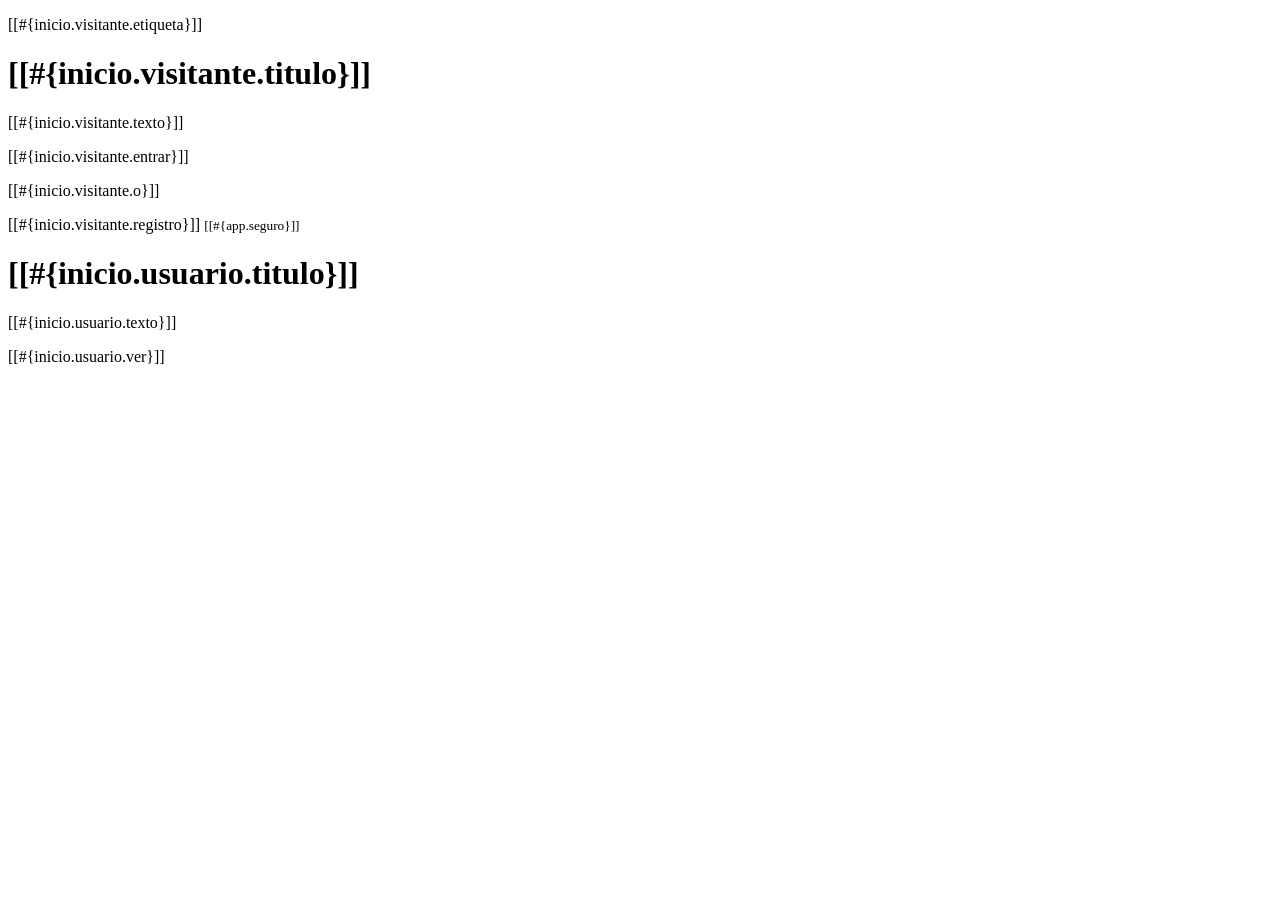
<file: src/main/resources/templates/index.html>
<!DOCTYPE html>
<html xmlns:th="http://www.thymeleaf.org"
      xmlns:sec="http://www.thymeleaf.org/extras/spring-security">
<head th:replace="~{general/fragmentos :: cabecera(#{app.nombre})}"></head>
<body>
    <header th:replace="~{general/fragmentos :: menu}"></header>

    <main class="container py-5">

        <!-- Visitante sin sesion -->
        <div class="tarjeta-formulario mx-auto text-center" sec:authorize="isAnonymous()">
            <p class="etiqueta-taller">[[#{inicio.visitante.etiqueta}]]</p>
            <h1 class="h3 fw-bold">[[#{inicio.visitante.titulo}]]</h1>
            <p class="text-secondary">[[#{inicio.visitante.texto}]]</p>
            <a class="btn btn-taller w-100 mb-3" th:href="@{/login}">[[#{inicio.visitante.entrar}]]</a>
            <p class="fw-bold mb-3">[[#{inicio.visitante.o}]]</p>
            <a class="btn btn-taller w-100 mb-4" th:href="@{/registro}">[[#{inicio.visitante.registro}]]</a>
            <small class="text-secondary">[[#{app.seguro}]]</small>
        </div>

        <!-- Usuario con sesion -->
        <div class="p-5 franja-taller" sec:authorize="isAuthenticated()">
            <h1 class="display-6 fw-bold">[[#{inicio.usuario.titulo}]]</h1>
            <p class="lead">[[#{inicio.usuario.texto}]]</p>
            <a class="btn btn-taller" th:href="@{/taller/catalogo}">[[#{inicio.usuario.ver}]]</a>
        </div>
    </main>

    <footer th:replace="~{general/fragmentos :: pie}"></footer>
    <th:block th:replace="~{general/fragmentos :: scripts}"></th:block>
</body>
</html>
</file>
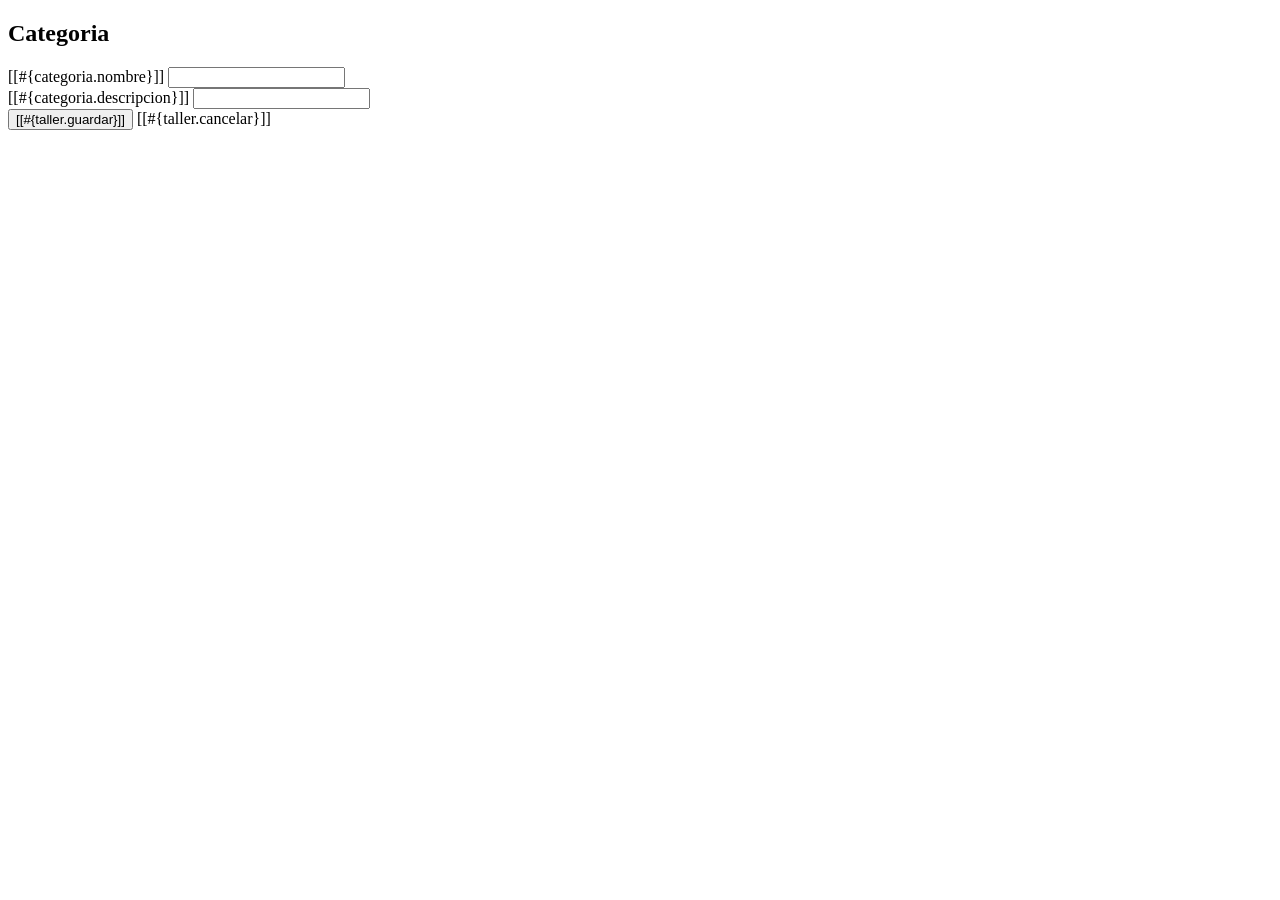
<file: src/main/resources/templates/categoria/form.html>
<!DOCTYPE html>
<html xmlns:th="http://www.thymeleaf.org">
<head th:replace="~{general/fragmentos :: cabecera(#{app.nombre})}"></head>
<body>
    <header th:replace="~{general/fragmentos :: menu}"></header>
    <main class="container mt-4">
        <h2 class="mb-3" th:text="${categoria.idCategoria == null} ? #{categoria.nueva} : #{categoria.editar}">Categoria</h2>
        <form class="card shadow-sm tarjeta-taller p-4" method="post" th:action="@{/categoria/guardar}" th:object="${categoria}">
            <input type="hidden" th:field="*{idCategoria}"/>
            <div class="mb-3">
                <label class="form-label" for="nombre">[[#{categoria.nombre}]]</label>
                <input class="form-control" id="nombre" th:field="*{nombre}" th:errorclass="is-invalid"/>
                <div class="invalid-feedback" th:errors="*{nombre}"></div>
            </div>
            <div class="mb-4">
                <label class="form-label" for="descripcion">[[#{categoria.descripcion}]]</label>
                <input class="form-control" id="descripcion" th:field="*{descripcion}" th:errorclass="is-invalid"/>
                <div class="invalid-feedback" th:errors="*{descripcion}"></div>
            </div>
            <div>
                <button class="btn btn-taller" type="submit">[[#{taller.guardar}]]</button>
                <a class="btn btn-outline-secondary" th:href="@{/categoria/listado}">[[#{taller.cancelar}]]</a>
            </div>
        </form>
    </main>
    <footer th:replace="~{general/fragmentos :: pie}"></footer>
    <th:block th:replace="~{general/fragmentos :: scripts}"></th:block>
</body>
</html>
</file>
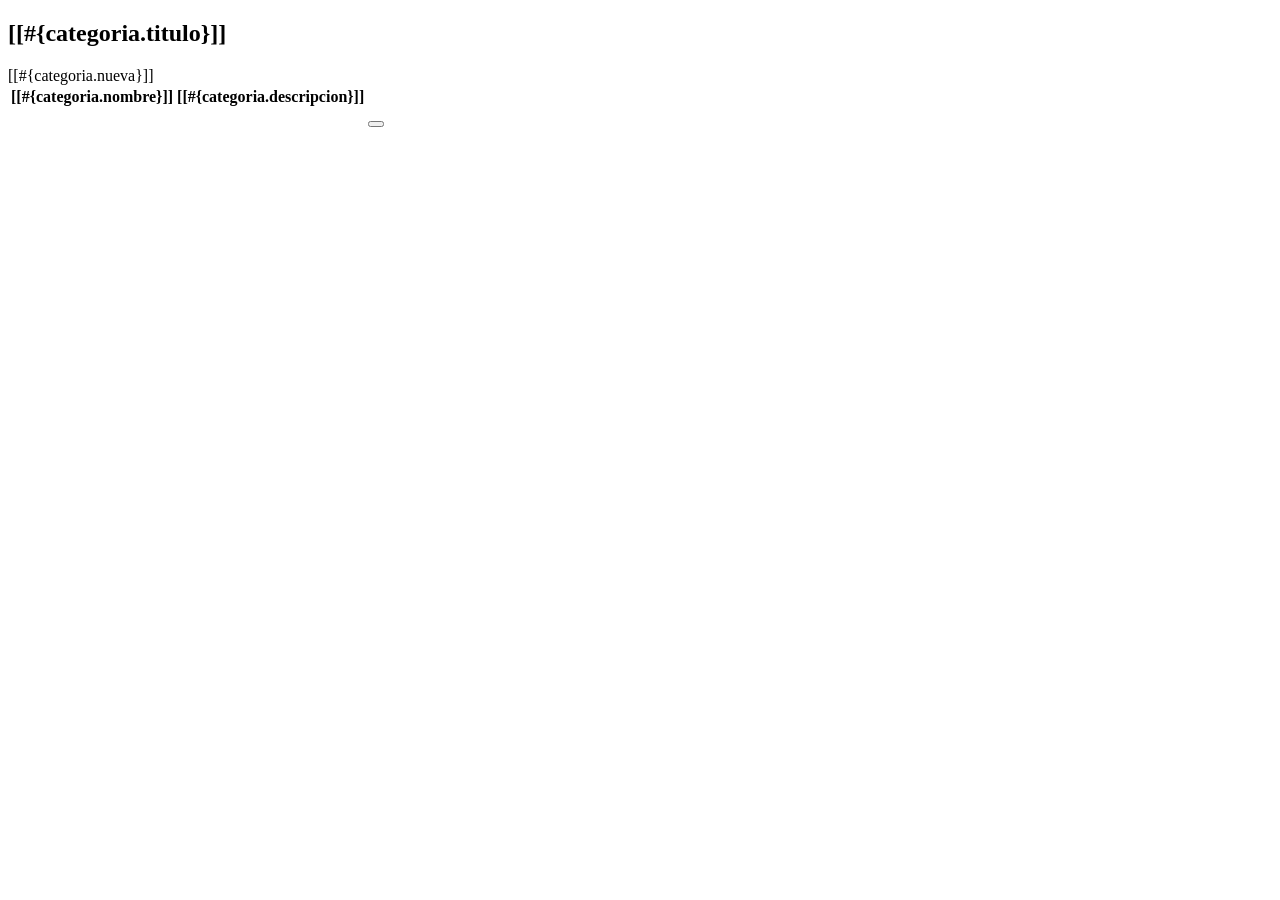
<file: src/main/resources/templates/categoria/listado.html>
<!DOCTYPE html>
<html xmlns:th="http://www.thymeleaf.org">
<head th:replace="~{general/fragmentos :: cabecera(#{app.nombre})}"></head>
<body>
    <header th:replace="~{general/fragmentos :: menu}"></header>
    <main class="container mt-4">
        <div class="alert alert-success" th:if="${exito}" th:text="#{${exito}}"></div>
        <div class="alert alert-danger" th:if="${error}" th:text="#{${error}}"></div>
        <div class="d-flex justify-content-between align-items-center mb-3">
            <h2 class="mb-0">[[#{categoria.titulo}]]</h2>
            <a class="btn btn-taller" th:href="@{/categoria/nuevo}"><i class="fa-solid fa-plus"></i> [[#{categoria.nueva}]]</a>
        </div>
        <div class="table-responsive">
            <table class="table table-hover align-middle bg-white">
                <thead>
                    <tr><th>[[#{categoria.nombre}]]</th><th>[[#{categoria.descripcion}]]</th><th></th></tr>
                </thead>
                <tbody>
                    <tr th:each="c : ${categorias}">
                        <td th:text="${c.nombre}"></td>
                        <td th:text="${c.descripcion}"></td>
                        <td class="text-end">
                            <a class="btn btn-sm btn-outline-primary" th:href="@{/categoria/editar/{id}(id=${c.idCategoria})}"><i class="fa-solid fa-pen"></i></a>
                            <form class="d-inline" method="post" th:action="@{/categoria/eliminar/{id}(id=${c.idCategoria})}"
                                  th:data-confirm="#{categoria.confirmar.eliminar}"
                                  onsubmit="return confirm(this.dataset.confirm)">
                                <button class="btn btn-sm btn-outline-danger" type="submit"><i class="fa-solid fa-trash"></i></button>
                            </form>
                        </td>
                    </tr>
                </tbody>
            </table>
        </div>
    </main>
    <footer th:replace="~{general/fragmentos :: pie}"></footer>
    <th:block th:replace="~{general/fragmentos :: scripts}"></th:block>
</body>
</html>
</file>
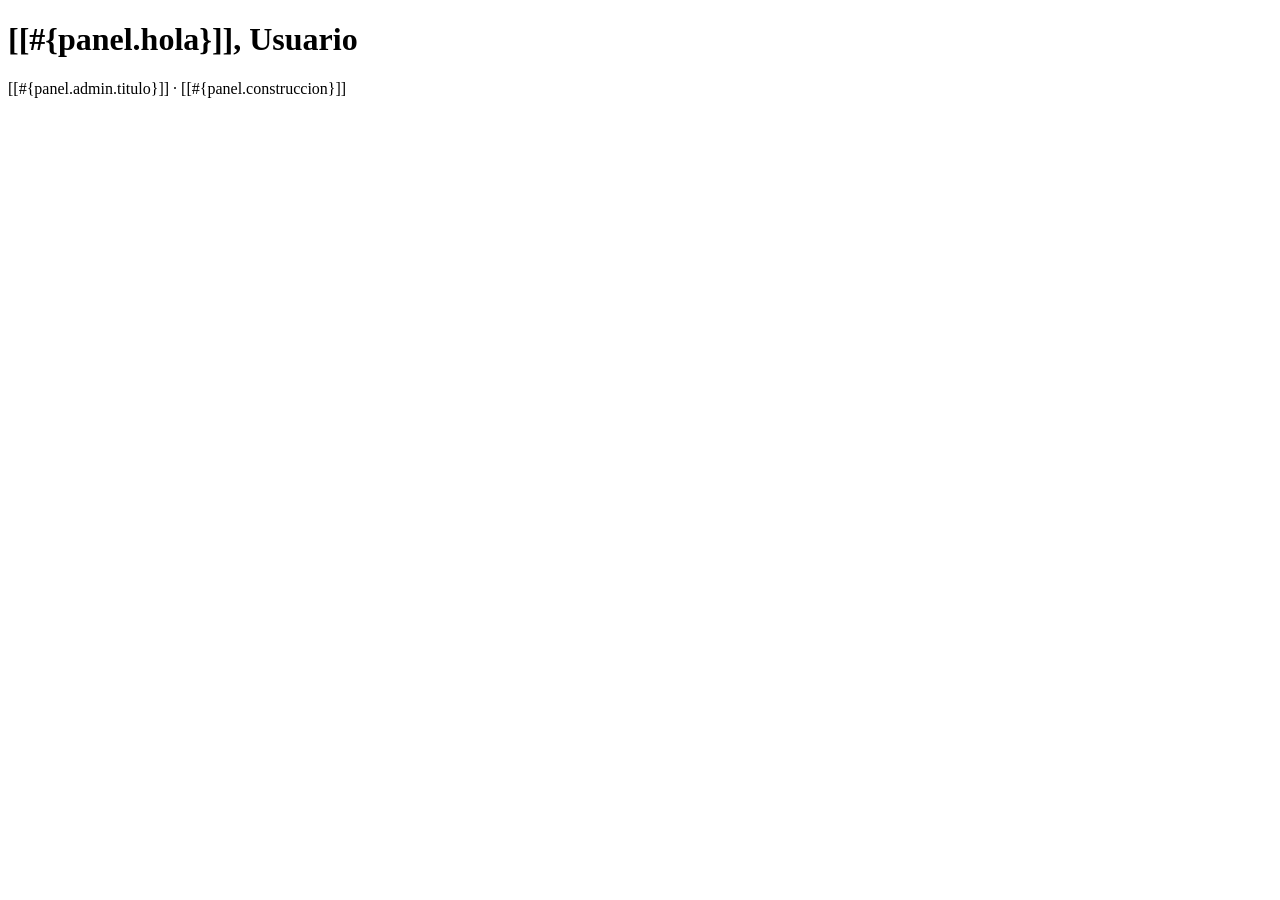
<file: src/main/resources/templates/panel/administrador.html>
<!DOCTYPE html>
<html xmlns:th="http://www.thymeleaf.org"
      xmlns:sec="http://www.thymeleaf.org/extras/spring-security">
<head th:replace="~{general/fragmentos :: cabecera(#{panel.admin.titulo})}"></head>
<body>
    <header th:replace="~{general/fragmentos :: menu}"></header>
    <main class="container py-5">
        <h1 class="fw-bold">[[#{panel.hola}]], <span sec:authentication="principal.nombreCompleto">Usuario</span></h1>
        <p class="text-secondary">[[#{panel.admin.titulo}]] · [[#{panel.construccion}]]</p>
    </main>
    <footer th:replace="~{general/fragmentos :: pie}"></footer>
    <th:block th:replace="~{general/fragmentos :: scripts}"></th:block>
</body>
</html>
</file>
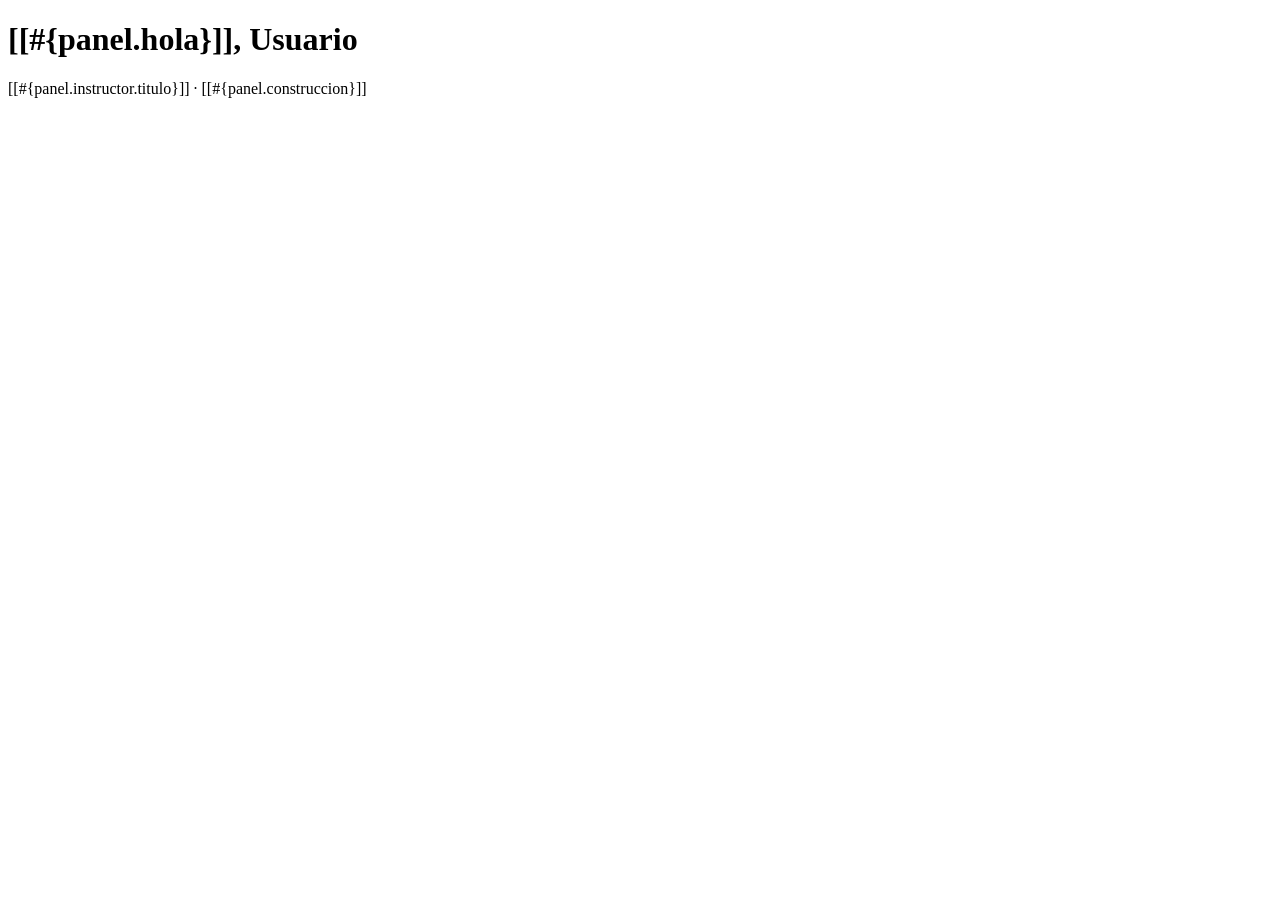
<file: src/main/resources/templates/panel/instructor.html>
<!DOCTYPE html>
<html xmlns:th="http://www.thymeleaf.org"
      xmlns:sec="http://www.thymeleaf.org/extras/spring-security">
<head th:replace="~{general/fragmentos :: cabecera(#{panel.instructor.titulo})}"></head>
<body>
    <header th:replace="~{general/fragmentos :: menu}"></header>
    <main class="container py-5">
        <h1 class="fw-bold">[[#{panel.hola}]], <span sec:authentication="principal.nombreCompleto">Usuario</span></h1>
        <p class="text-secondary">[[#{panel.instructor.titulo}]] · [[#{panel.construccion}]]</p>
    </main>
    <footer th:replace="~{general/fragmentos :: pie}"></footer>
    <th:block th:replace="~{general/fragmentos :: scripts}"></th:block>
</body>
</html>
</file>
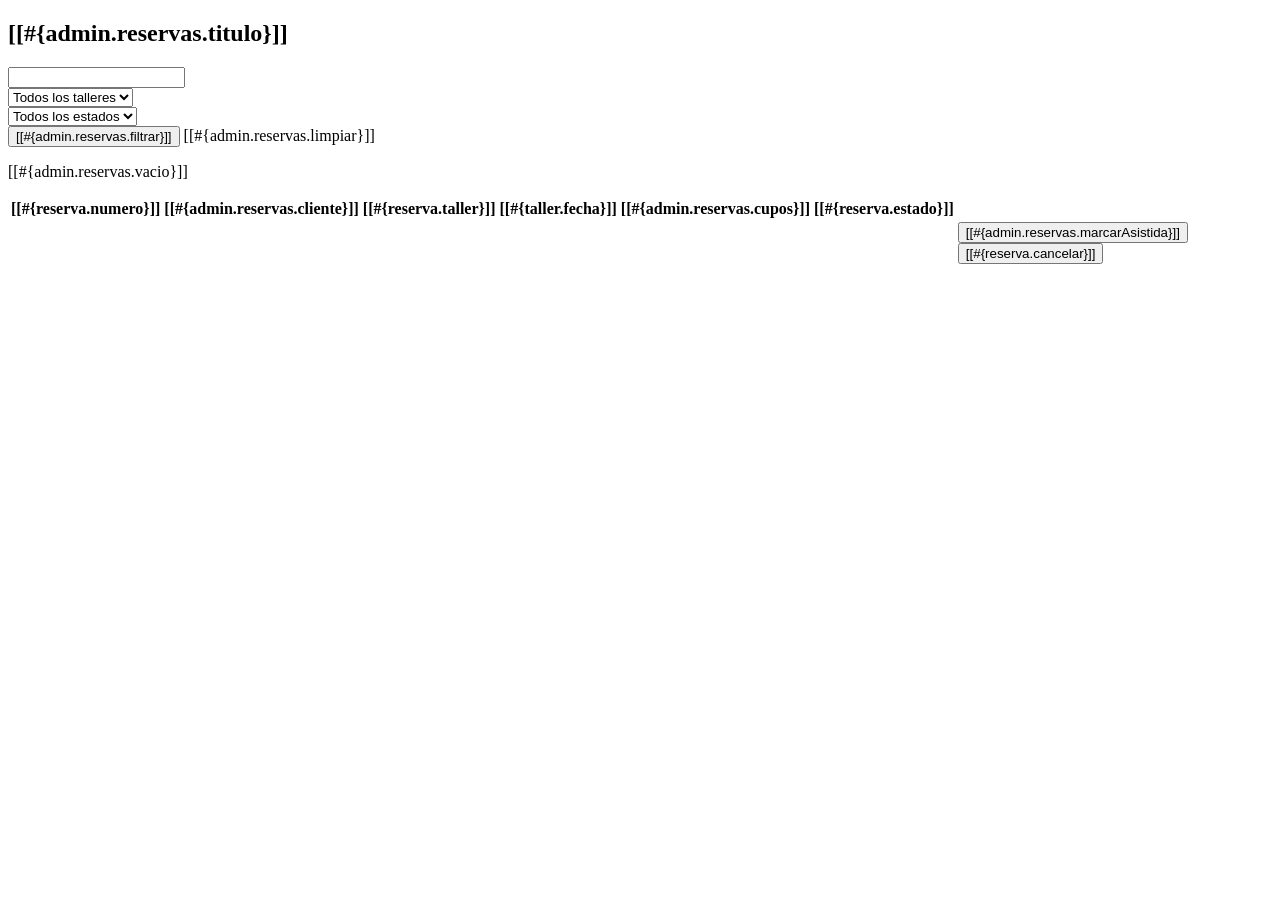
<file: src/main/resources/templates/reserva/listado.html>
<!DOCTYPE html>
<html xmlns:th="http://www.thymeleaf.org">
<head th:replace="~{general/fragmentos :: cabecera(#{admin.reservas.titulo})}"></head>
<body>
    <header th:replace="~{general/fragmentos :: menu}"></header>
    <main class="container mt-4">
        <h2 class="mb-3">[[#{admin.reservas.titulo}]]</h2>

        <div class="aviso-exito" th:if="${exito}" th:text="#{${exito}}"></div>
        <div class="aviso-error" th:if="${error}" th:text="#{${error}}"></div>

        <!-- Filtros -->
        <form class="row g-2 mb-3" th:action="@{/admin/reservas}" method="get">
            <div class="col-md-3">
                <input type="text" name="texto" class="form-control campo-taller" th:value="${texto}" th:placeholder="#{admin.reservas.buscar}">
            </div>
            <div class="col-md-3">
                <select name="tallerId" class="form-select campo-taller">
                    <option value="" th:text="#{admin.reservas.todosTalleres}">Todos los talleres</option>
                    <option th:each="t : ${talleres}" th:value="${t.idTaller}" th:text="${t.nombre}"
                            th:selected="${t.idTaller == tallerId}"></option>
                </select>
            </div>
            <div class="col-md-3">
                <select name="estado" class="form-select campo-taller">
                    <option value="" th:text="#{admin.reservas.todosEstados}">Todos los estados</option>
                    <option value="Confirmada" th:selected="${estado == 'Confirmada'}" th:text="#{reserva.estado.confirmada}">Confirmada</option>
                    <option value="Asistida" th:selected="${estado == 'Asistida'}" th:text="#{reserva.estado.asistida}">Asistida</option>
                    <option value="Cancelada" th:selected="${estado == 'Cancelada'}" th:text="#{reserva.estado.cancelada}">Cancelada</option>
                </select>
            </div>
            <div class="col-md-3 d-flex gap-2">
                <button class="btn btn-taller" type="submit">[[#{admin.reservas.filtrar}]]</button>
                <a class="btn btn-contorno" th:href="@{/admin/reservas}">[[#{admin.reservas.limpiar}]]</a>
            </div>
        </form>

        <p class="text-muted" th:if="${#lists.isEmpty(reservas)}">[[#{admin.reservas.vacio}]]</p>

        <div class="tarjeta-taller contenedor-tabla table-responsive" th:unless="${#lists.isEmpty(reservas)}">
            <table class="table tabla-taller align-middle">
                <thead><tr>
                    <th>[[#{reserva.numero}]]</th><th>[[#{admin.reservas.cliente}]]</th>
                    <th>[[#{reserva.taller}]]</th><th>[[#{taller.fecha}]]</th>
                    <th>[[#{admin.reservas.cupos}]]</th><th>[[#{reserva.estado}]]</th><th></th>
                </tr></thead>
                <tbody>
                <tr th:each="r : ${reservas}">
                    <td th:text="'#' + ${r.idReserva}"></td>
                    <td><div th:text="${r.usuario.nombre}"></div><small class="text-muted" th:text="${r.usuario.correo}"></small></td>
                    <td th:text="${r.taller.nombre}"></td>
                    <td th:text="${#temporals.format(r.taller.fechaHora, 'dd/MM/yyyy HH:mm')}"></td>
                    <td th:text="${r.taller.cupos}"></td>
                    <td><span class="badge-taller" th:classappend="'estado-' + ${#strings.toLowerCase(r.estado)}"
                              th:text="#{${'reserva.estado.' + #strings.toLowerCase(r.estado)}}"></span></td>
                    <td class="text-end" th:if="${r.estado == 'Confirmada'}">
                        <form class="d-inline" th:action="@{/admin/reservas/{id}/asistida(id=${r.idReserva})}" method="post">
                            <button class="btn btn-contorno btn-sm">[[#{admin.reservas.marcarAsistida}]]</button></form>
                        <form class="d-inline" th:action="@{/admin/reservas/{id}/cancelar(id=${r.idReserva})}" method="post"
                              onsubmit="return confirm(this.dataset.msg)" th:attr="data-msg=#{reserva.cancelar.confirmar}">
                            <button class="btn btn-peligro-taller btn-sm">[[#{reserva.cancelar}]]</button></form>
                    </td>
                    <td th:unless="${r.estado == 'Confirmada'}"></td>
                </tr>
                </tbody>
            </table>
        </div>
    </main>
    <footer th:replace="~{general/fragmentos :: pie}"></footer>
    <th:block th:replace="~{general/fragmentos :: scripts}"></th:block>
</body>
</html>
</file>
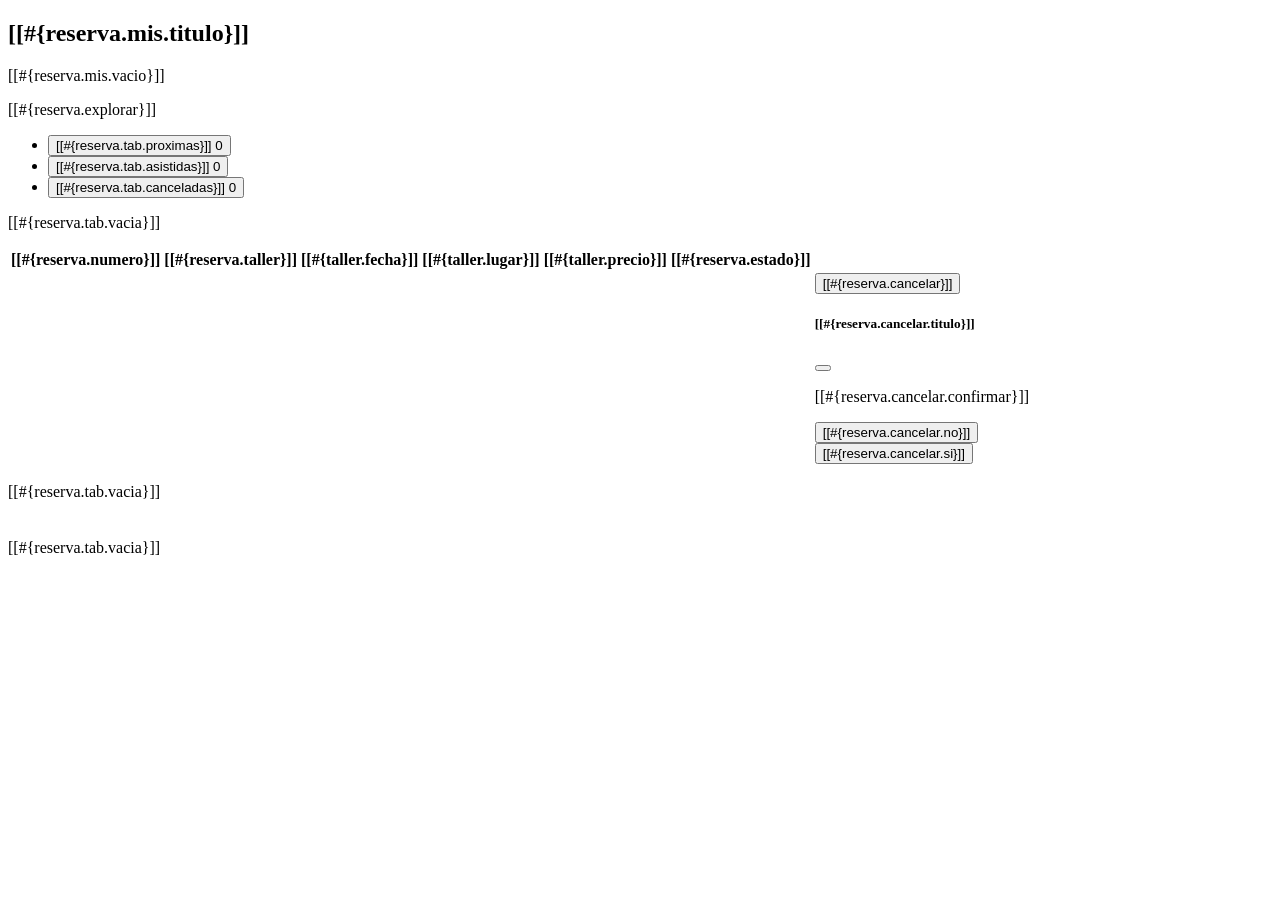
<file: src/main/resources/templates/reserva/mis-reservas.html>
<!DOCTYPE html>
<html xmlns:th="http://www.thymeleaf.org">
<head th:replace="~{general/fragmentos :: cabecera(#{reserva.mis.titulo})}"></head>
<body>
    <header th:replace="~{general/fragmentos :: menu}"></header>
    <main class="container mt-4">
        <h2 class="mb-3">[[#{reserva.mis.titulo}]]</h2>

        <div class="aviso-exito" th:if="${exito}" th:text="#{${exito}}"></div>
        <div class="aviso-error" th:if="${error}" th:text="#{${error}}"></div>

        <!-- Cliente sin reservas -->
        <div class="text-center py-5" th:if="${total == 0}">
            <p class="lead">[[#{reserva.mis.vacio}]]</p>
            <a class="btn btn-taller" th:href="@{/taller/catalogo}">[[#{reserva.explorar}]]</a>
        </div>

        <div th:if="${total > 0}">
            <ul class="nav nav-tabs tabs-taller" role="tablist">
                <li class="nav-item"><button class="nav-link active" data-bs-toggle="tab" data-bs-target="#tab-proximas" type="button">
                    [[#{reserva.tab.proximas}]] <span class="badge-taller estado-asistida" th:text="${#lists.size(proximas)}">0</span></button></li>
                <li class="nav-item"><button class="nav-link" data-bs-toggle="tab" data-bs-target="#tab-asistidas" type="button">
                    [[#{reserva.tab.asistidas}]] <span class="badge-taller estado-asistida" th:text="${#lists.size(asistidas)}">0</span></button></li>
                <li class="nav-item"><button class="nav-link" data-bs-toggle="tab" data-bs-target="#tab-canceladas" type="button">
                    [[#{reserva.tab.canceladas}]] <span class="badge-taller estado-asistida" th:text="${#lists.size(canceladas)}">0</span></button></li>
            </ul>

            <div class="tab-content contenido-tabs">
                <!-- PROXIMAS (con boton Cancelar) -->
                <div class="tab-pane fade show active" id="tab-proximas">
                    <p th:if="${#lists.isEmpty(proximas)}" class="text-muted">[[#{reserva.tab.vacia}]]</p>
                    <div class="table-responsive" th:unless="${#lists.isEmpty(proximas)}">
                        <table class="table tabla-taller align-middle">
                            <thead><tr>
                                <th>[[#{reserva.numero}]]</th><th>[[#{reserva.taller}]]</th>
                                <th>[[#{taller.fecha}]]</th><th>[[#{taller.lugar}]]</th>
                                <th>[[#{taller.precio}]]</th><th>[[#{reserva.estado}]]</th><th></th>
                            </tr></thead>
                            <tbody>
                            <tr th:each="r : ${proximas}">
                                <td th:text="'#' + ${r.idReserva}"></td>
                                <td th:text="${r.taller.nombre}"></td>
                                <td th:text="${#temporals.format(r.taller.fechaHora, 'dd/MM/yyyy HH:mm')}"></td>
                                <td th:text="${r.taller.lugar}"></td>
                                <td th:text="'₡' + ${#numbers.formatDecimal(r.taller.precio, 1, 'COMMA', 2, 'POINT')}"></td>
                                <td><span class="badge-taller" th:classappend="'estado-' + ${#strings.toLowerCase(r.estado)}"
                                          th:text="#{${'reserva.estado.' + #strings.toLowerCase(r.estado)}}"></span></td>
                                <td class="text-end">
                                    <button class="btn btn-peligro-taller btn-sm" data-bs-toggle="modal"
                                            th:attr="data-bs-target='#modalCancelar' + ${r.idReserva}">[[#{reserva.cancelar}]]</button>
                                    <!-- Modal de confirmacion previa -->
                                    <div class="modal fade text-start" th:id="'modalCancelar' + ${r.idReserva}" tabindex="-1">
                                        <div class="modal-dialog"><div class="modal-content tarjeta-taller">
                                            <div class="modal-header"><h5 class="modal-title">[[#{reserva.cancelar.titulo}]]</h5>
                                                <button type="button" class="btn-close" data-bs-dismiss="modal"></button></div>
                                            <div class="modal-body"><p>[[#{reserva.cancelar.confirmar}]]</p>
                                                <p class="fw-bold" th:text="${r.taller.nombre}"></p></div>
                                            <div class="modal-footer">
                                                <button type="button" class="btn btn-contorno" data-bs-dismiss="modal">[[#{reserva.cancelar.no}]]</button>
                                                <form th:action="@{/reserva/{id}/cancelar(id=${r.idReserva})}" method="post">
                                                    <button type="submit" class="btn btn-peligro-taller">[[#{reserva.cancelar.si}]]</button>
                                                </form>
                                            </div>
                                        </div></div>
                                    </div>
                                </td>
                            </tr>
                            </tbody>
                        </table>
                    </div>
                </div>

                <!-- ASISTIDAS -->
                <div class="tab-pane fade" id="tab-asistidas">
                    <p th:if="${#lists.isEmpty(asistidas)}" class="text-muted">[[#{reserva.tab.vacia}]]</p>
                    <table class="table tabla-taller align-middle" th:unless="${#lists.isEmpty(asistidas)}">
                        <tbody><tr th:each="r : ${asistidas}">
                            <td th:text="'#' + ${r.idReserva}"></td><td th:text="${r.taller.nombre}"></td>
                            <td th:text="${#temporals.format(r.taller.fechaHora, 'dd/MM/yyyy HH:mm')}"></td>
                            <td><span class="badge-taller" th:classappend="'estado-' + ${#strings.toLowerCase(r.estado)}"
                                      th:text="#{${'reserva.estado.' + #strings.toLowerCase(r.estado)}}"></span></td>
                        </tr></tbody>
                    </table>
                </div>

                <!-- CANCELADAS -->
                <div class="tab-pane fade" id="tab-canceladas">
                    <p th:if="${#lists.isEmpty(canceladas)}" class="text-muted">[[#{reserva.tab.vacia}]]</p>
                    <table class="table tabla-taller align-middle" th:unless="${#lists.isEmpty(canceladas)}">
                        <tbody><tr th:each="r : ${canceladas}">
                            <td th:text="'#' + ${r.idReserva}"></td><td th:text="${r.taller.nombre}"></td>
                            <td th:text="${#temporals.format(r.taller.fechaHora, 'dd/MM/yyyy HH:mm')}"></td>
                            <td><span class="badge-taller" th:classappend="'estado-' + ${#strings.toLowerCase(r.estado)}"
                                      th:text="#{${'reserva.estado.' + #strings.toLowerCase(r.estado)}}"></span></td>
                        </tr></tbody>
                    </table>
                </div>
            </div>
        </div>
    </main>
    <footer th:replace="~{general/fragmentos :: pie}"></footer>
    <th:block th:replace="~{general/fragmentos :: scripts}"></th:block>
</body>
</html>
</file>
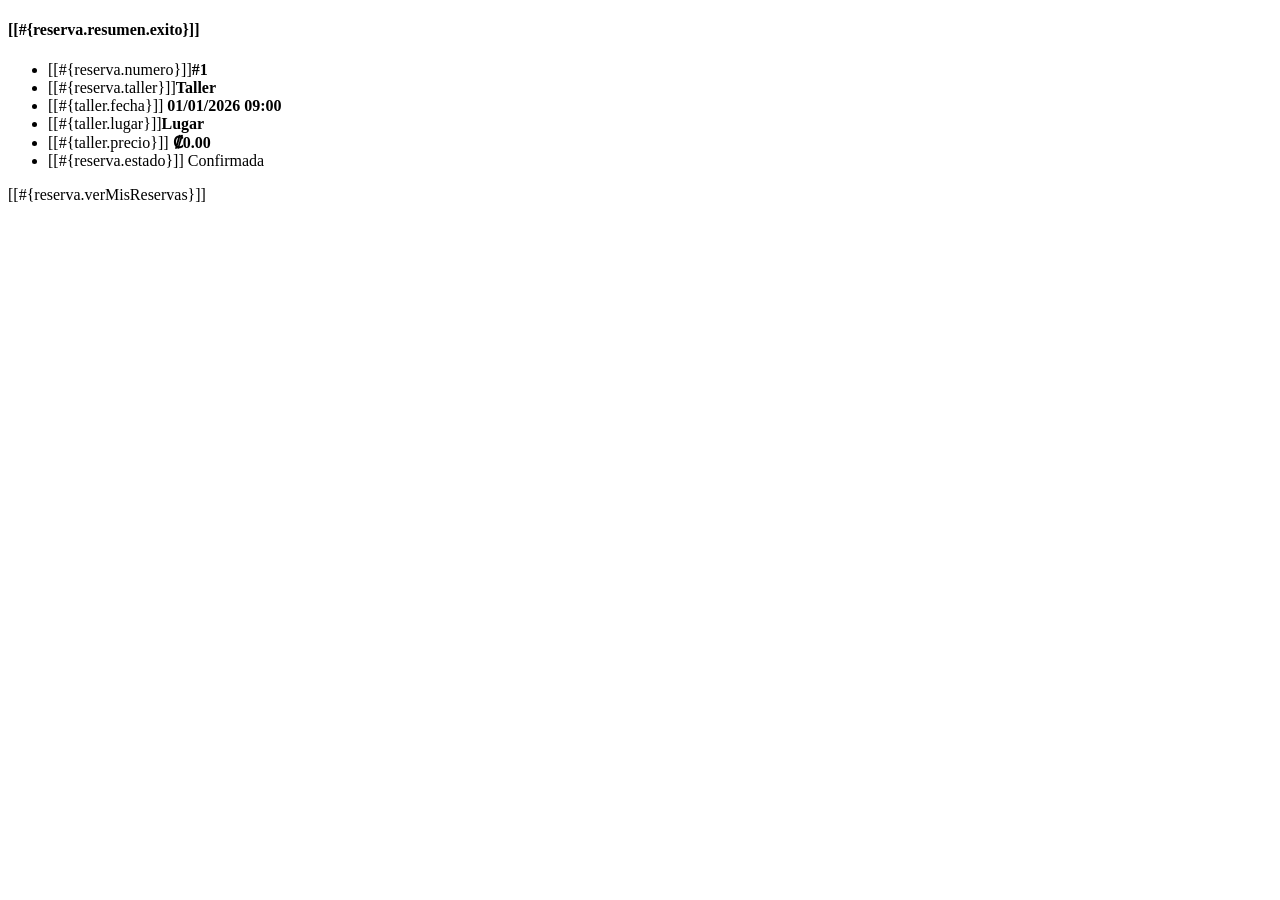
<file: src/main/resources/templates/reserva/resumen.html>
<!DOCTYPE html>
<html xmlns:th="http://www.thymeleaf.org">
<head th:replace="~{general/fragmentos :: cabecera(#{reserva.resumen.titulo})}"></head>
<body>
    <header th:replace="~{general/fragmentos :: menu}"></header>
    <main class="container mt-4" style="max-width: 640px;">
        <div class="card shadow-sm tarjeta-taller">
            <div class="card-body text-center">
                <i class="fa-solid fa-circle-check fa-2x icono-taller"></i>
                <h4 class="mt-2 mb-0">[[#{reserva.resumen.exito}]]</h4>
            </div>
            <ul class="list-group list-group-flush">
                <li class="list-group-item d-flex justify-content-between">
                    <span>[[#{reserva.numero}]]</span><strong th:text="'#' + ${reserva.idReserva}">#1</strong></li>
                <li class="list-group-item d-flex justify-content-between">
                    <span>[[#{reserva.taller}]]</span><strong th:text="${reserva.taller.nombre}">Taller</strong></li>
                <li class="list-group-item d-flex justify-content-between">
                    <span>[[#{taller.fecha}]]</span>
                    <strong th:text="${#temporals.format(reserva.taller.fechaHora, 'dd/MM/yyyy HH:mm')}">01/01/2026 09:00</strong></li>
                <li class="list-group-item d-flex justify-content-between">
                    <span>[[#{taller.lugar}]]</span><strong th:text="${reserva.taller.lugar}">Lugar</strong></li>
                <li class="list-group-item d-flex justify-content-between">
                    <span>[[#{taller.precio}]]</span>
                    <strong th:text="'₡' + ${#numbers.formatDecimal(reserva.taller.precio, 1, 'COMMA', 2, 'POINT')}">₡0.00</strong></li>
                <li class="list-group-item d-flex justify-content-between">
                    <span>[[#{reserva.estado}]]</span>
                    <span class="badge-taller" th:classappend="'estado-' + ${#strings.toLowerCase(reserva.estado)}"
                          th:text="#{${'reserva.estado.' + #strings.toLowerCase(reserva.estado)}}">Confirmada</span></li>
            </ul>
            <div class="card-body text-end">
                <a class="btn btn-taller" th:href="@{/reserva/mis-reservas}">[[#{reserva.verMisReservas}]]</a>
            </div>
        </div>
    </main>
    <footer th:replace="~{general/fragmentos :: pie}"></footer>
    <th:block th:replace="~{general/fragmentos :: scripts}"></th:block>
</body>
</html>
</file>
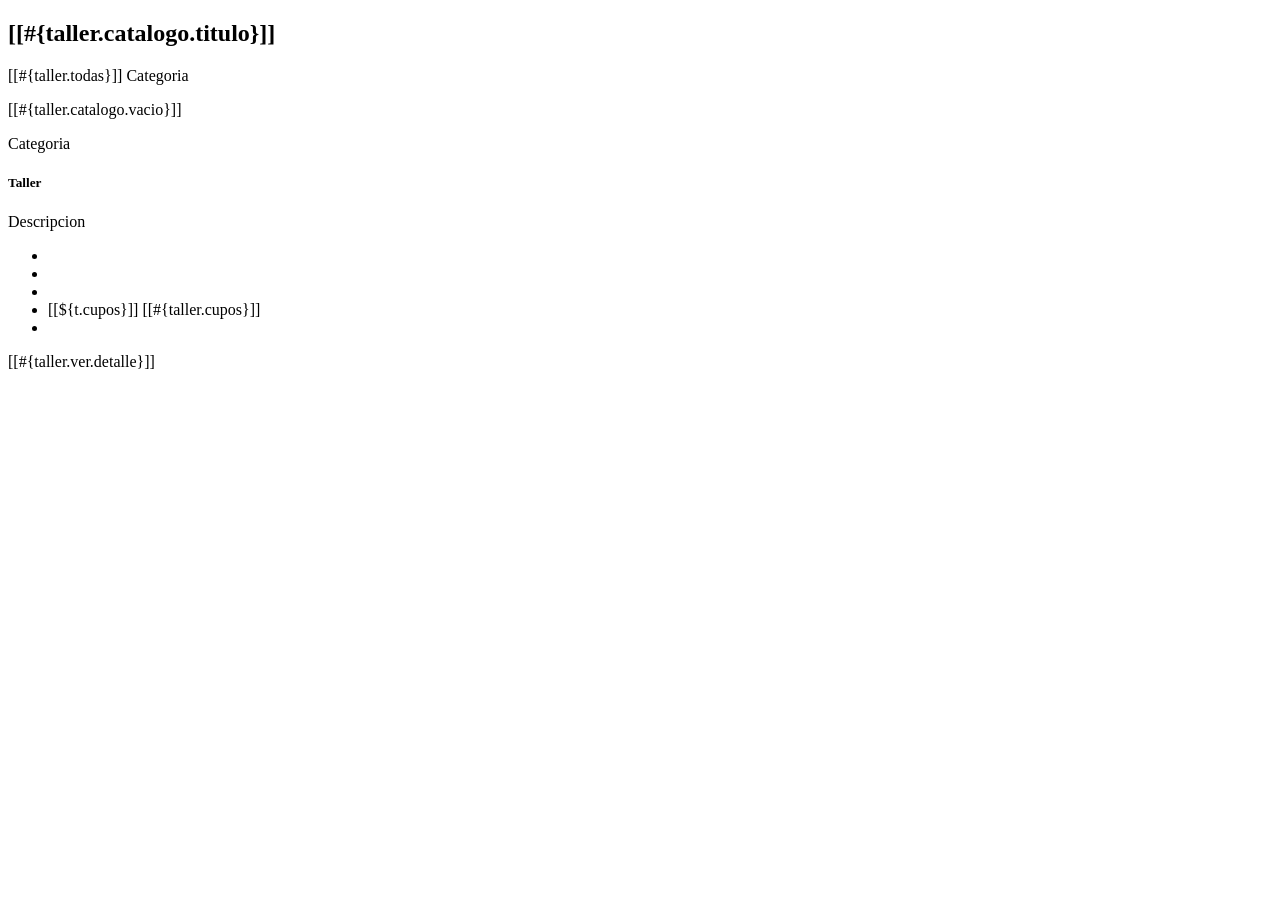
<file: src/main/resources/templates/taller/catalogo.html>
<!DOCTYPE html>
<html xmlns:th="http://www.thymeleaf.org">
<head th:replace="~{general/fragmentos :: cabecera(#{app.nombre})}"></head>
<body>
    <header th:replace="~{general/fragmentos :: menu}"></header>
    <main class="container mt-4">
        <div class="alert alert-success" th:if="${exito}" th:text="#{${exito}}"></div>
        <div class="alert alert-danger" th:if="${error}" th:text="#{${error}}"></div>
        <h2 class="mb-3">[[#{taller.catalogo.titulo}]]</h2>

        <div class="mb-4 d-flex flex-wrap gap-2">
            <a class="btn btn-sm" th:classappend="${categoriaSeleccionada == null} ? 'btn-taller' : 'btn-outline-primary'"
               th:href="@{/taller/catalogo}">[[#{taller.todas}]]</a>
            <a class="btn btn-sm" th:each="c : ${categorias}" th:text="${c.nombre}"
               th:classappend="${categoriaSeleccionada == c.idCategoria} ? 'btn-taller' : 'btn-outline-primary'"
               th:href="@{/taller/catalogo(categoria=${c.idCategoria})}">Categoria</a>
        </div>

        <p class="text-muted" th:if="${#lists.isEmpty(talleres)}">[[#{taller.catalogo.vacio}]]</p>

        <div class="row g-4">
            <div class="col-md-6 col-lg-4" th:each="t : ${talleres}">
                <div class="card h-100 shadow-sm tarjeta-taller">
                    <div class="card-body">
                        <span class="badge bg-info text-dark mb-2" th:text="${t.categoria.nombre}">Categoria</span>
                        <h5 class="card-title" th:text="${t.nombre}">Taller</h5>
                        <p class="card-text" th:text="${t.descripcion}">Descripcion</p>
                        <ul class="list-unstyled small mb-0">
                            <li><i class="fa-solid fa-calendar icono-taller"></i> <span th:text="${#temporals.format(t.fechaHora, 'dd/MM/yyyy HH:mm')}"></span></li>
                            <li><i class="fa-solid fa-location-dot icono-taller"></i> <span th:text="${t.lugar}"></span></li>
                            <li><i class="fa-solid fa-user icono-taller"></i> <span th:text="${t.instructor.nombre}"></span></li>
                            <li><i class="fa-solid fa-users icono-taller"></i> [[${t.cupos}]] [[#{taller.cupos}]]</li>
                            <li><i class="fa-solid fa-tag icono-taller"></i> <span th:text="'₡' + ${#numbers.formatDecimal(t.precio, 1, 'COMMA', 2, 'POINT')}"></span></li>
                        </ul>
                    </div>
                    <div class="card-footer bg-transparent border-0 pb-3">
                        <a class="btn btn-taller btn-sm" th:href="@{/taller/detalle/{id}(id=${t.idTaller})}">[[#{taller.ver.detalle}]]</a>
                    </div>
                </div>
            </div>
        </div>
    </main>
    <footer th:replace="~{general/fragmentos :: pie}"></footer>
    <th:block th:replace="~{general/fragmentos :: scripts}"></th:block>
</body>
</html>
</file>
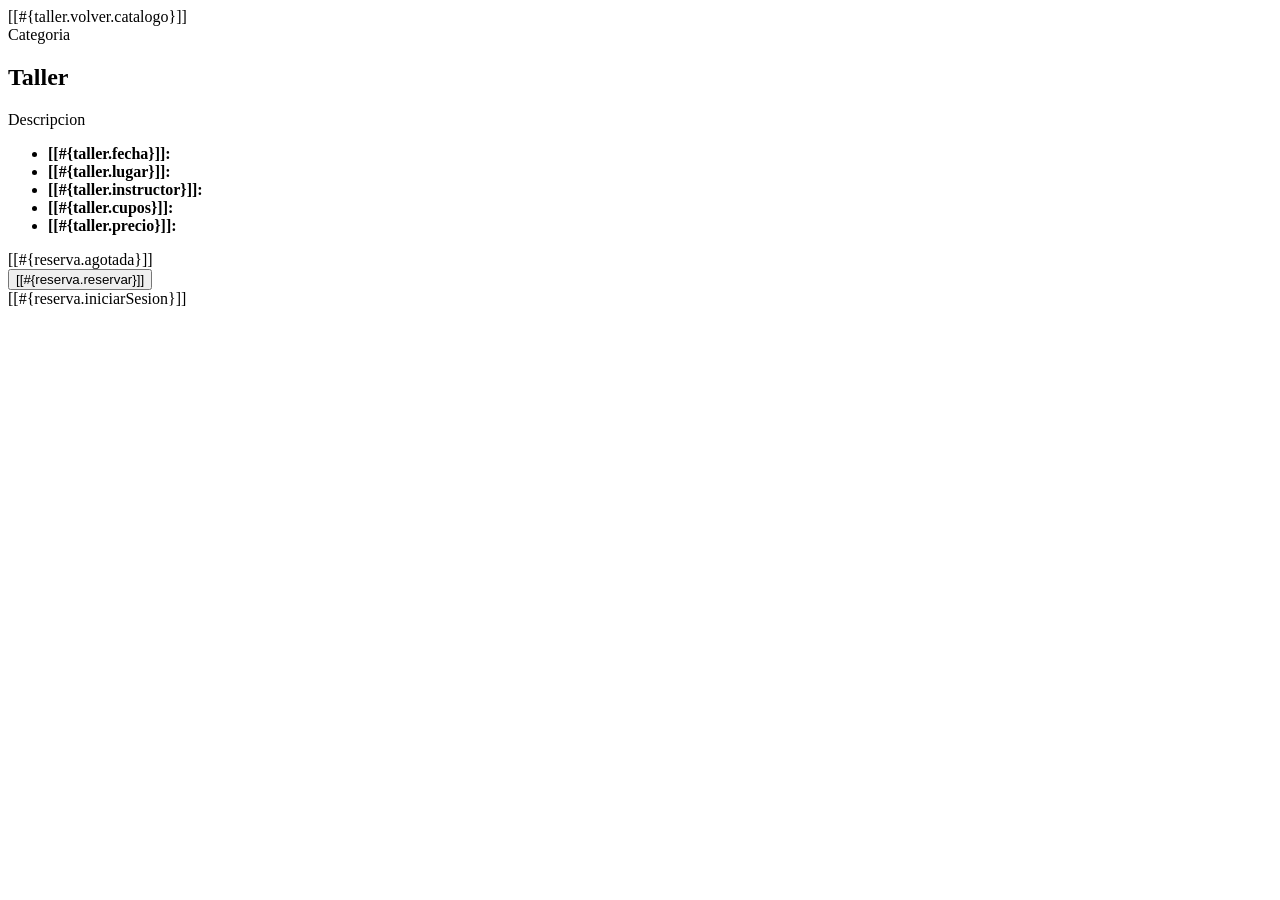
<file: src/main/resources/templates/taller/detalle.html>
<!DOCTYPE html>
<html xmlns:th="http://www.thymeleaf.org"
      xmlns:sec="http://www.thymeleaf.org/extras/spring-security">
<head th:replace="~{general/fragmentos :: cabecera(#{app.nombre})}"></head>
<body>
    <header th:replace="~{general/fragmentos :: menu}"></header>
    <main class="container mt-4">
        <a class="btn btn-outline-primary btn-sm mb-3" th:href="@{/taller/catalogo}"><i class="fa-solid fa-arrow-left"></i> [[#{taller.volver.catalogo}]]</a>

        <!-- Errores del modulo de reservas (sin cupos, taller pasado, reserva duplicada, etc.) -->
        <div class="aviso-error" th:if="${error}" th:text="#{${error}}"></div>

        <div class="card shadow-sm tarjeta-taller">
            <div class="card-body p-4">
                <span class="badge bg-info text-dark mb-2" th:text="${taller.categoria.nombre}">Categoria</span>
                <h2 th:text="${taller.nombre}">Taller</h2>
                <p class="lead" th:text="${taller.descripcion}">Descripcion</p>
                <ul class="list-unstyled">
                    <li><strong>[[#{taller.fecha}]]:</strong> <span th:text="${#temporals.format(taller.fechaHora, 'dd/MM/yyyy HH:mm')}"></span></li>
                    <li><strong>[[#{taller.lugar}]]:</strong> <span th:text="${taller.lugar}"></span></li>
                    <li><strong>[[#{taller.instructor}]]:</strong> <span th:text="${taller.instructor.nombre}"></span></li>
                    <li><strong>[[#{taller.cupos}]]:</strong> <span th:text="${taller.cupos}"></span></li>
                    <li><strong>[[#{taller.precio}]]:</strong> <span th:text="'₡' + ${#numbers.formatDecimal(taller.precio, 1, 'COMMA', 2, 'POINT')}"></span></li>
                </ul>

                <!-- Modulo de reservas -->
                <div class="mt-3">
                    <span class="badge-taller estado-cancelada" th:if="${taller.cupos <= 0}">[[#{reserva.agotada}]]</span>
                    <th:block th:if="${taller.cupos > 0}">
                        <form sec:authorize="hasRole('CLIENTE')" th:action="@{/reserva/crear}" method="post">
                            <input type="hidden" name="tallerId" th:value="${taller.idTaller}">
                            <button type="submit" class="btn btn-taller">[[#{reserva.reservar}]]</button>
                        </form>
                        <a sec:authorize="isAnonymous()" class="btn btn-taller" th:href="@{/login}">[[#{reserva.iniciarSesion}]]</a>
                    </th:block>
                </div>
            </div>
        </div>
    </main>
    <footer th:replace="~{general/fragmentos :: pie}"></footer>
    <th:block th:replace="~{general/fragmentos :: scripts}"></th:block>
</body>
</html>
</file>
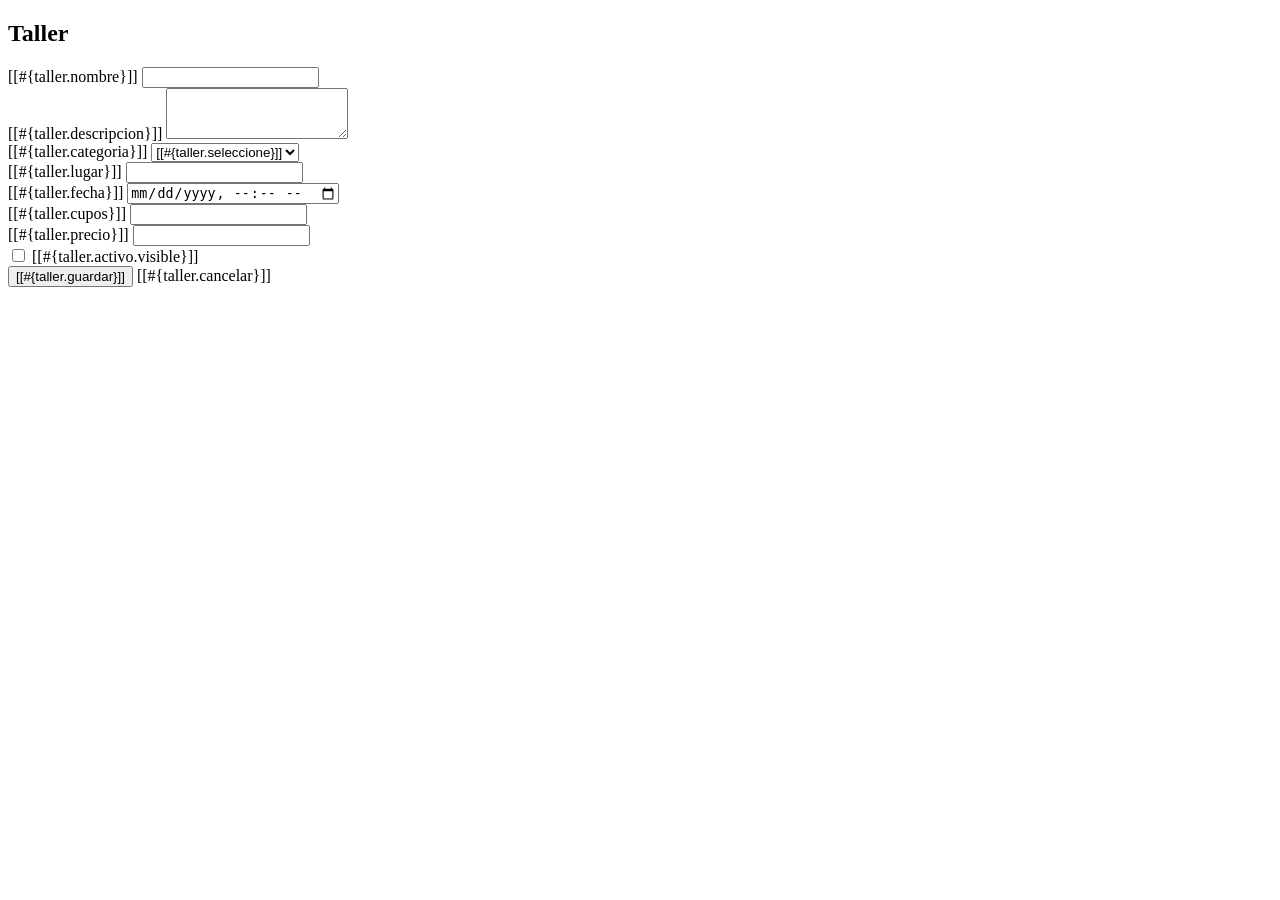
<file: src/main/resources/templates/taller/form.html>
<!DOCTYPE html>
<html xmlns:th="http://www.thymeleaf.org">
<head th:replace="~{general/fragmentos :: cabecera(#{app.nombre})}"></head>
<body>
    <header th:replace="~{general/fragmentos :: menu}"></header>
    <main class="container mt-4">
        <h2 class="mb-3" th:text="${taller.idTaller == null} ? #{taller.nuevo} : #{taller.editar}">Taller</h2>

        <form class="card shadow-sm tarjeta-taller p-4" method="post" th:action="@{/taller/guardar}" th:object="${taller}">
            <input type="hidden" th:field="*{idTaller}"/>

            <div class="mb-3">
                <label class="form-label" for="nombre">[[#{taller.nombre}]]</label>
                <input class="form-control" id="nombre" th:field="*{nombre}" th:errorclass="is-invalid"/>
                <div class="invalid-feedback" th:errors="*{nombre}"></div>
            </div>

            <div class="mb-3">
                <label class="form-label" for="descripcion">[[#{taller.descripcion}]]</label>
                <textarea class="form-control" id="descripcion" rows="3" th:field="*{descripcion}" th:errorclass="is-invalid"></textarea>
                <div class="invalid-feedback" th:errors="*{descripcion}"></div>
            </div>

            <div class="row">
                <div class="col-md-6 mb-3">
                    <label class="form-label" for="idCategoria">[[#{taller.categoria}]]</label>
                    <select class="form-select" id="idCategoria" name="idCategoria"
                            th:classappend="${#fields.hasErrors('categoria')} ? 'is-invalid'">
                        <option value="">[[#{taller.seleccione}]]</option>
                        <option th:each="c : ${categorias}" th:value="${c.idCategoria}" th:text="${c.nombre}"
                                th:selected="${taller.categoria != null and taller.categoria.idCategoria == c.idCategoria}">Cat</option>
                    </select>
                    <div class="invalid-feedback" th:errors="*{categoria}"></div>
                </div>
                <div class="col-md-6 mb-3">
                    <label class="form-label" for="lugar">[[#{taller.lugar}]]</label>
                    <input class="form-control" id="lugar" th:field="*{lugar}" th:errorclass="is-invalid"/>
                    <div class="invalid-feedback" th:errors="*{lugar}"></div>
                </div>
            </div>

            <div class="row">
                <div class="col-md-4 mb-3">
                    <label class="form-label" for="fechaHora">[[#{taller.fecha}]]</label>
                    <input class="form-control" type="datetime-local" id="fechaHora" th:field="*{fechaHora}" th:errorclass="is-invalid"/>
                    <div class="invalid-feedback" th:errors="*{fechaHora}"></div>
                </div>
                <div class="col-md-4 mb-3">
                    <label class="form-label" for="cupos">[[#{taller.cupos}]]</label>
                    <input class="form-control" type="number" min="1" id="cupos" th:field="*{cupos}" th:errorclass="is-invalid"/>
                    <div class="invalid-feedback" th:errors="*{cupos}"></div>
                </div>
                <div class="col-md-4 mb-3">
                    <label class="form-label" for="precio">[[#{taller.precio}]]</label>
                    <input class="form-control" type="number" step="0.01" min="0" id="precio" th:field="*{precio}" th:errorclass="is-invalid"/>
                    <div class="invalid-feedback" th:errors="*{precio}"></div>
                </div>
            </div>

            <div class="form-check mb-4">
                <input class="form-check-input" type="checkbox" id="activo" th:field="*{activo}"/>
                <label class="form-check-label" for="activo">[[#{taller.activo.visible}]]</label>
            </div>

            <div>
                <button class="btn btn-taller" type="submit">[[#{taller.guardar}]]</button>
                <a class="btn btn-outline-secondary" th:href="@{/taller/mis-talleres}">[[#{taller.cancelar}]]</a>
            </div>
        </form>
    </main>
    <footer th:replace="~{general/fragmentos :: pie}"></footer>
    <th:block th:replace="~{general/fragmentos :: scripts}"></th:block>
</body>
</html>
</file>
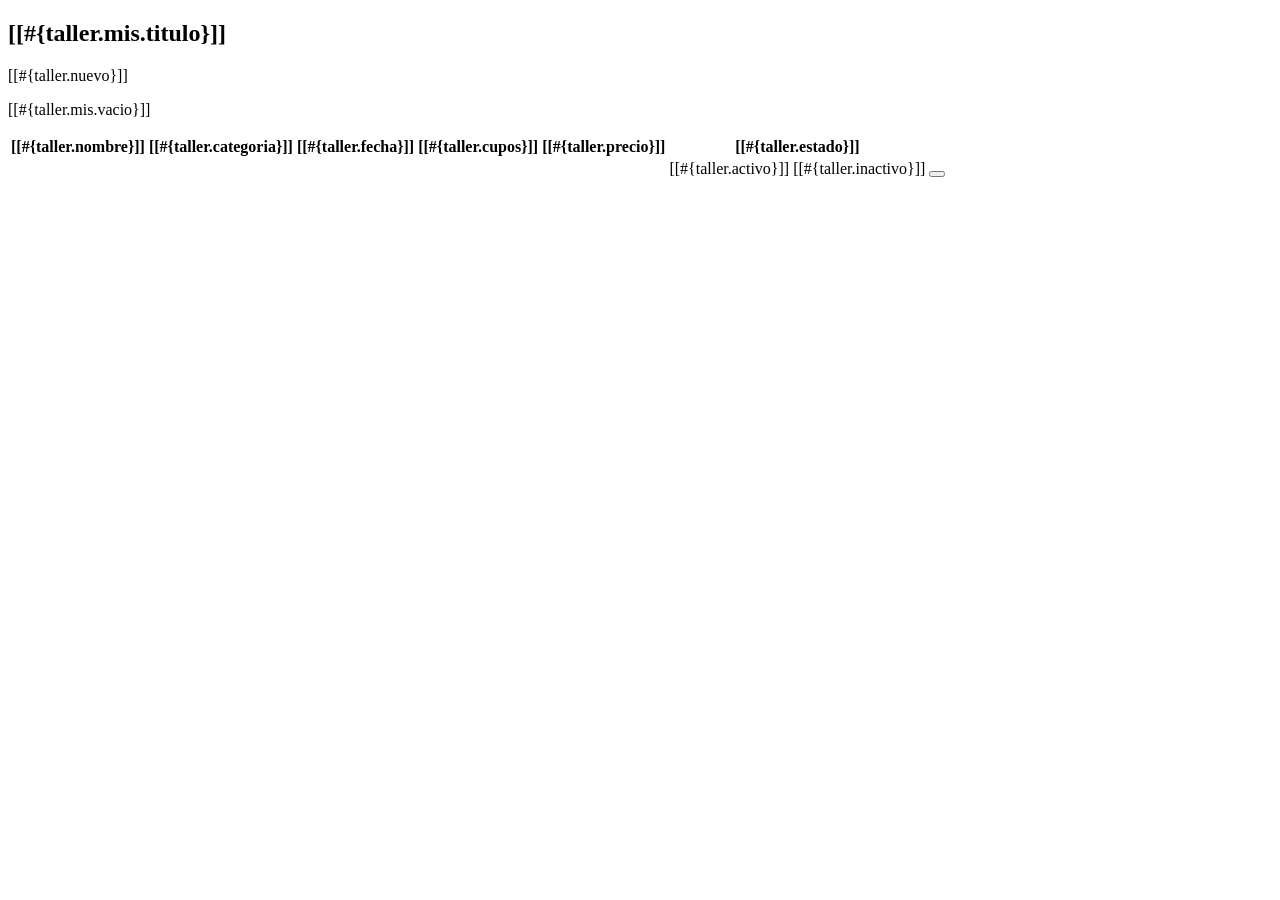
<file: src/main/resources/templates/taller/mis-talleres.html>
<!DOCTYPE html>
<html xmlns:th="http://www.thymeleaf.org">
<head th:replace="~{general/fragmentos :: cabecera(#{app.nombre})}"></head>
<body>
    <header th:replace="~{general/fragmentos :: menu}"></header>
    <main class="container mt-4">
        <div class="alert alert-success" th:if="${exito}" th:text="#{${exito}}"></div>
        <div class="alert alert-danger" th:if="${error}" th:text="#{${error}}"></div>
        <div class="d-flex justify-content-between align-items-center mb-3">
            <h2 class="mb-0">[[#{taller.mis.titulo}]]</h2>
            <a class="btn btn-taller" th:href="@{/taller/nuevo}"><i class="fa-solid fa-plus"></i> [[#{taller.nuevo}]]</a>
        </div>

        <p class="text-muted" th:if="${#lists.isEmpty(talleres)}">[[#{taller.mis.vacio}]]</p>

        <div class="table-responsive" th:unless="${#lists.isEmpty(talleres)}">
            <table class="table table-hover align-middle bg-white">
                <thead>
                    <tr>
                        <th>[[#{taller.nombre}]]</th>
                        <th>[[#{taller.categoria}]]</th>
                        <th>[[#{taller.fecha}]]</th>
                        <th>[[#{taller.cupos}]]</th>
                        <th>[[#{taller.precio}]]</th>
                        <th>[[#{taller.estado}]]</th>
                        <th></th>
                    </tr>
                </thead>
                <tbody>
                    <tr th:each="t : ${talleres}">
                        <td th:text="${t.nombre}"></td>
                        <td th:text="${t.categoria.nombre}"></td>
                        <td th:text="${#temporals.format(t.fechaHora, 'dd/MM/yyyy HH:mm')}"></td>
                        <td th:text="${t.cupos}"></td>
                        <td th:text="'₡' + ${#numbers.formatDecimal(t.precio, 1, 'COMMA', 2, 'POINT')}"></td>
                        <td>
                            <span class="badge bg-success" th:if="${t.activo}">[[#{taller.activo}]]</span>
                            <span class="badge bg-secondary" th:unless="${t.activo}">[[#{taller.inactivo}]]</span>
                        </td>
                        <td class="text-end">
                            <a class="btn btn-sm btn-outline-primary" th:href="@{/taller/editar/{id}(id=${t.idTaller})}"><i class="fa-solid fa-pen"></i></a>
                            <form class="d-inline" method="post" th:action="@{/taller/eliminar/{id}(id=${t.idTaller})}"
                                  th:data-confirm="#{taller.confirmar.eliminar}"
                                  onsubmit="return confirm(this.dataset.confirm)">
                                <button class="btn btn-sm btn-outline-danger" type="submit"><i class="fa-solid fa-trash"></i></button>
                            </form>
                        </td>
                    </tr>
                </tbody>
            </table>
        </div>
    </main>
    <footer th:replace="~{general/fragmentos :: pie}"></footer>
    <th:block th:replace="~{general/fragmentos :: scripts}"></th:block>
</body>
</html>
</file>
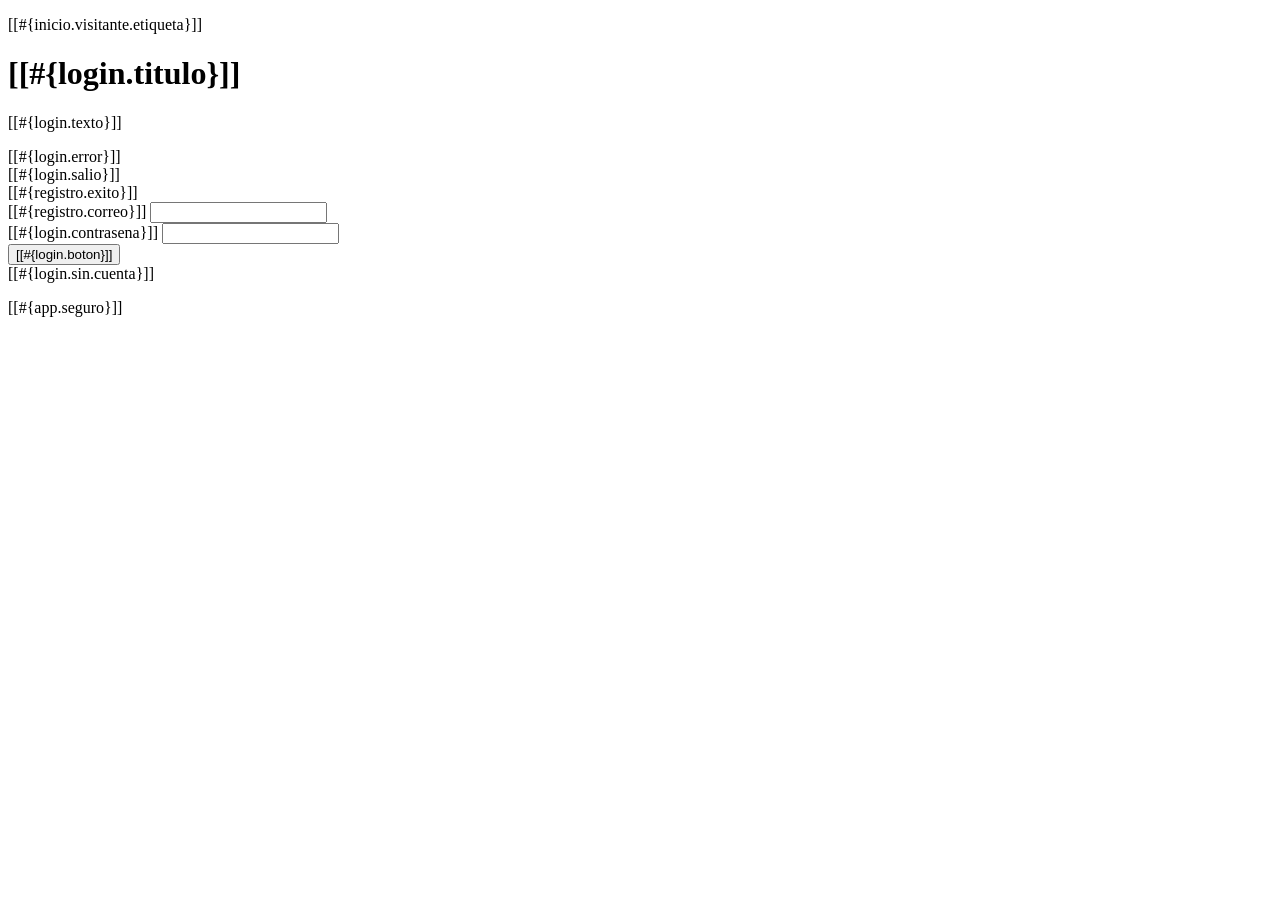
<file: src/main/resources/templates/usuario/login.html>
<!DOCTYPE html>
<html xmlns:th="http://www.thymeleaf.org">
<head th:replace="~{general/fragmentos :: cabecera(#{menu.ingresar})}"></head>
<body>
    <header th:replace="~{general/fragmentos :: menu}"></header>

    <main class="container py-5">
        <div class="tarjeta-formulario mx-auto">
            <p class="etiqueta-taller">[[#{inicio.visitante.etiqueta}]]</p>
            <h1 class="h2 fw-bold">[[#{login.titulo}]]</h1>
            <p class="text-secondary">[[#{login.texto}]]</p>

            <!-- Avisos: error generico, cierre de sesion y registro exitoso -->
            <div class="alert alert-danger py-2" th:if="${param.error}">[[#{login.error}]]</div>
            <div class="alert alert-info py-2" th:if="${param.salio}">[[#{login.salio}]]</div>
            <div class="alert alert-success py-2" th:if="${registrado}">[[#{registro.exito}]]</div>

            <form th:action="@{/login}" method="post">
                <div class="mb-3">
                    <label class="form-label fw-semibold" for="correo">[[#{registro.correo}]]</label>
                    <input type="email" id="correo" name="correo" class="form-control campo-taller" required/>
                </div>
                <div class="mb-3">
                    <label class="form-label fw-semibold" for="contrasena">[[#{login.contrasena}]]</label>
                    <input type="password" id="contrasena" name="contrasena" class="form-control campo-taller" required/>
                </div>
                <button type="submit" class="btn btn-taller w-100 mb-3">[[#{login.boton}]]</button>
            </form>

            <a th:href="@{/registro}">[[#{login.sin.cuenta}]]</a>
            <p class="text-secondary small mt-3 mb-0">[[#{app.seguro}]]</p>
        </div>
    </main>

    <footer th:replace="~{general/fragmentos :: pie}"></footer>
    <th:block th:replace="~{general/fragmentos :: scripts}"></th:block>
</body>
</html>
</file>
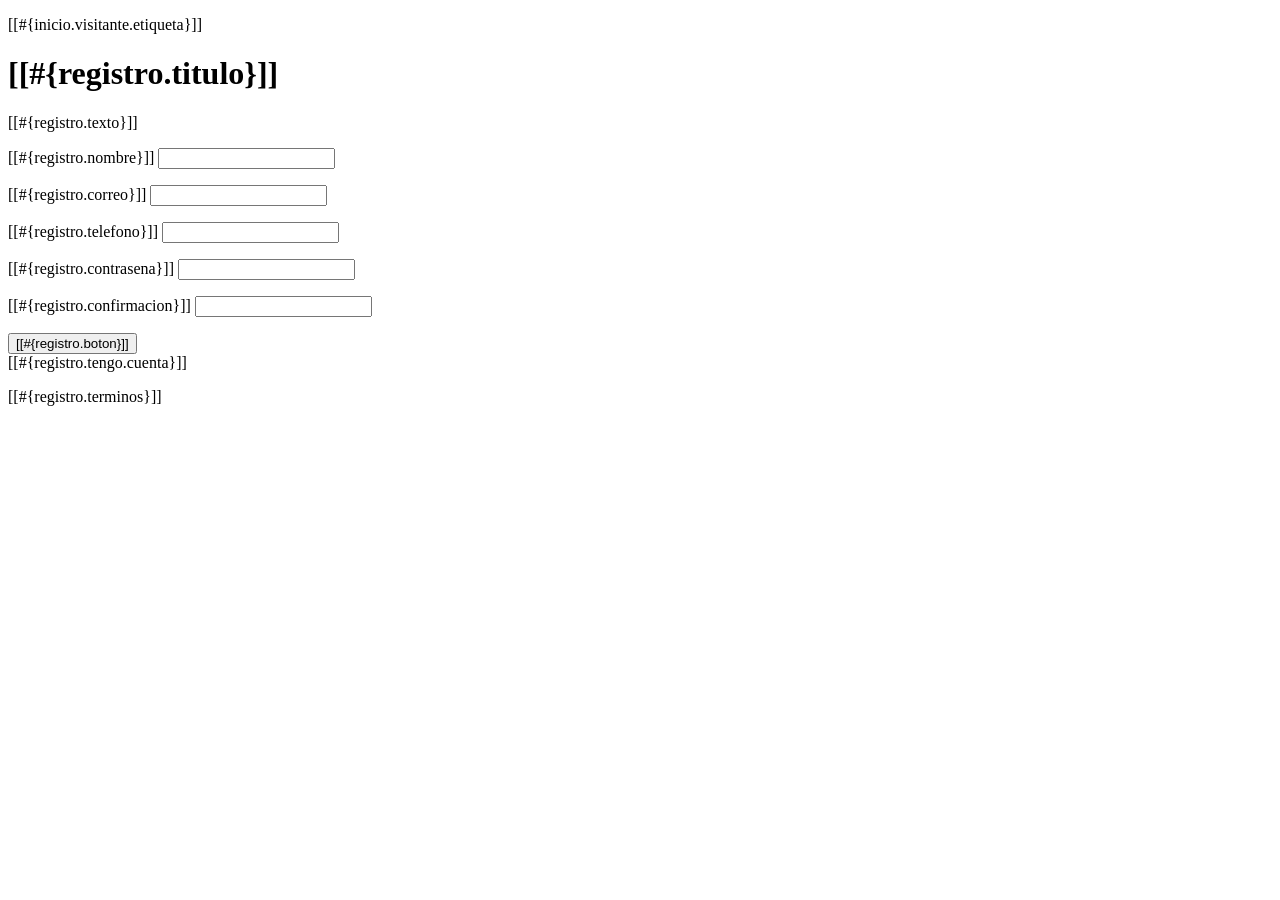
<file: src/main/resources/templates/usuario/registro.html>
<!DOCTYPE html>
<html xmlns:th="http://www.thymeleaf.org">
<head th:replace="~{general/fragmentos :: cabecera(#{menu.registro})}"></head>
<body>
    <header th:replace="~{general/fragmentos :: menu}"></header>

    <main class="container py-5">
        <div class="tarjeta-formulario mx-auto">
            <p class="etiqueta-taller">[[#{inicio.visitante.etiqueta}]]</p>
            <h1 class="h2 fw-bold">[[#{registro.titulo}]]</h1>
            <p class="text-secondary">[[#{registro.texto}]]</p>

            <form th:action="@{/registro}" th:object="${formularioRegistro}" method="post" novalidate>

                <div class="mb-3">
                    <label class="form-label fw-semibold" for="nombre">[[#{registro.nombre}]]</label>
                    <input type="text" id="nombre" th:field="*{nombre}" class="form-control campo-taller" th:errorclass="campo-error"/>
                    <p class="mensaje-error" th:if="${#fields.hasErrors('nombre')}" th:errors="*{nombre}"></p>
                </div>

                <div class="mb-3">
                    <label class="form-label fw-semibold" for="correo">[[#{registro.correo}]]</label>
                    <input type="email" id="correo" th:field="*{correo}" class="form-control campo-taller" th:errorclass="campo-error"/>
                    <p class="mensaje-error" th:if="${#fields.hasErrors('correo')}" th:errors="*{correo}"></p>
                </div>

                <div class="mb-3">
                    <label class="form-label fw-semibold" for="telefono">[[#{registro.telefono}]]</label>
                    <input type="text" id="telefono" th:field="*{telefono}" class="form-control campo-taller" th:errorclass="campo-error"/>
                    <p class="mensaje-error" th:if="${#fields.hasErrors('telefono')}" th:errors="*{telefono}"></p>
                </div>

                <div class="mb-3">
                    <label class="form-label fw-semibold" for="contrasena">[[#{registro.contrasena}]]</label>
                    <input type="password" id="contrasena" th:field="*{contrasena}" class="form-control campo-taller" th:errorclass="campo-error"/>
                    <p class="mensaje-error" th:if="${#fields.hasErrors('contrasena')}" th:errors="*{contrasena}"></p>
                </div>

                <div class="mb-3">
                    <label class="form-label fw-semibold" for="confirmacion">[[#{registro.confirmacion}]]</label>
                    <input type="password" id="confirmacion" th:field="*{confirmacion}" class="form-control campo-taller" th:errorclass="campo-error"/>
                    <p class="mensaje-error" th:if="${#fields.hasErrors('confirmacion')}" th:errors="*{confirmacion}"></p>
                </div>

                <button type="submit" class="btn btn-taller w-100 mb-3">[[#{registro.boton}]]</button>
            </form>

            <a th:href="@{/login}">[[#{registro.tengo.cuenta}]]</a>
            <p class="text-secondary small mt-3 mb-0">[[#{registro.terminos}]]</p>
        </div>
    </main>

    <footer th:replace="~{general/fragmentos :: pie}"></footer>
    <th:block th:replace="~{general/fragmentos :: scripts}"></th:block>
</body>
</html>
</file>
